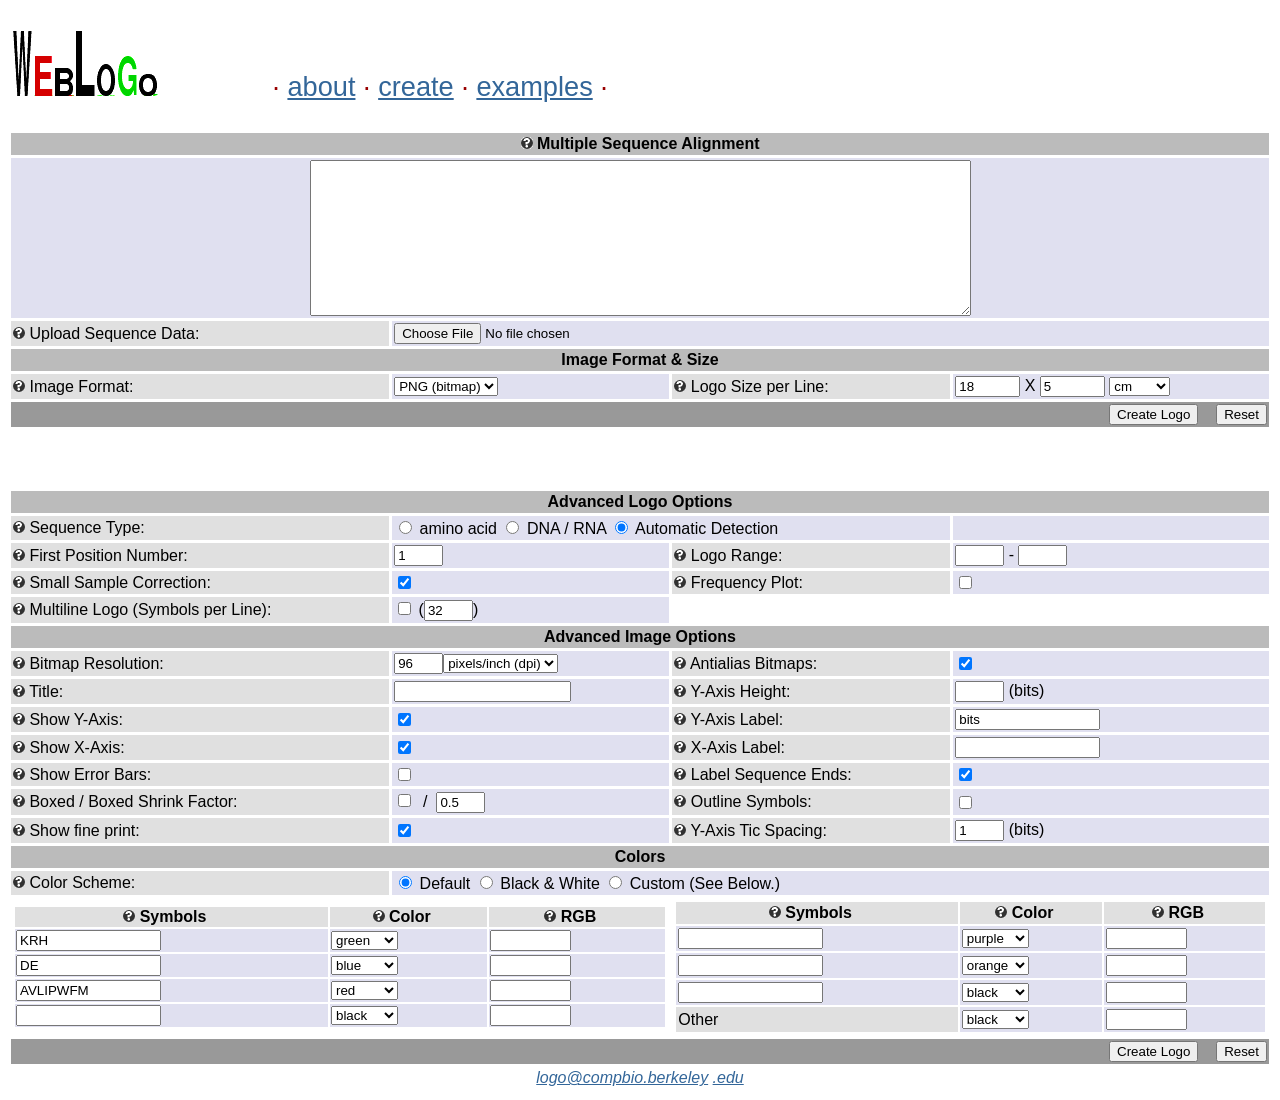
<file: index.html>
<!DOCTYPE html PUBLIC "-//W3C//DTD XHTML 1.0 Transitional//EN" "http://www.w3.org/TR/xhtml1/DTD/xhtml1-transitional.dtd">
<?xml-stylesheet href="logo.css" type="text/css"?>
<html>
<head>
<link rel="stylesheet" type="text/css" href="https://brian122616.github.io/logo.css" />
<style type="text/css">
  td.submit { background: #999;}
  th { background: #bbb;}
  th.sub { background: #e0e0e0;}
  td.label  { background: #e0e0e0;}
  td.input  { background: #e0e0f0;}
  .error  {
        border: solid red;
        border-width: 5px;
        margin-left: 0;
        margin-right: 0;
        color: black;
        text-align: center;
  }

 
</style>
<title>WebLogo - Create Sequence Logos </title>
<meta name="author" content="Gavin E. Crooks" />
<meta name="ID" content="$ID:" />
</head>

<body>

<!-- <form method="post" action="logo.cgi"  > -->
<form method="post" action="http://weblogo.berkeley.edu/logo.cgi" enctype="multipart/form-data">
<table border="0" cellpadding="2" cellspacing="3" width="100%" >


<tr>
<td colspan="4" align="left">
  <h1>
  <a class="in" href="http://weblogo.berkeley.edu/"><img alt="WebLogo" width="146" height="65" border="0" src="weblogologo.png" /></a>
  &nbsp;&nbsp;&nbsp;&nbsp;&nbsp;&nbsp;&nbsp;&nbsp;&nbsp;&nbsp;&nbsp;&nbsp;&nbsp;
  &middot; 
  <a href="./">about</a>&nbsp;&middot;
  <a class="selected" href="logo.cgi">create</a>&nbsp;&middot; 
  <a href="examples.html">examples</a>&nbsp;&middot; 
  </h1></td>
</tr>
<tr>

<td colspan="4" ></td>
</tr>


<!--
<tr >
<td class="submit" align="left" colspan="3">
 &nbsp;
</td>
<td class="submit" align="right" colspan="1">
  <input type="submit" name="command" value="Create Logo" />
  &nbsp;&nbsp;
  <input type="submit" name=".defaults"  value="Reset" />
</td>
</tr>
-->


<tr><th colspan="4" >
<a href="info.html#msa"><img src="info.gif" alt="help" width="12" height="12" border="0" /></a>
Multiple Sequence Alignment
</th></tr>

<tr>
<td colspan="4" class="input" align="center" >
  <textarea name="sequence"  rows="10" cols="80"></textarea>
</td>
</tr>

<tr>
<td colspan="1" class="label">
<a href="info.html#upload"><img src="info.gif" alt="help" width="12" height="12" border="0" /></a>
  Upload Sequence Data: 
</td>
<td colspan="3" class="input">
  <input type="file" name="aligned_file"  />
</td>
</tr>

<tr><th colspan="4" >
Image Format &amp; Size
</th></tr>

<tr>
<td class="label">
  <a href="info.html#format"><img src="info.gif" alt="help" width="12" height="12" border="0" /></a>
  Image Format:
</td>
<td class="input">
  <select name="format" >
<option value="GIF">GIF (bitmap)</option>
<option selected="selected" value="PNG">PNG (bitmap)</option>
<option value="EPS">EPS (vector)</option>
<option value="PDF">PDF (vector)</option>
</select> 
</td>
<td class="label">
  <a href="info.html#size"><img src="info.gif" alt="help" width="12" height="12" border="0" /></a>
  Logo Size per Line:
</td>
<td class="input" >
  <input type="text" name="logowidth" value="18" size="6" maxlength="80" /> X
  <input type="text" name="logoheight" value="5" size="6" maxlength="80" /> 
  <select name="logounits" >
<option selected="selected" value="cm">cm</option>
<option value="inches">inches</option>
<option value="pixels">pixels</option>
<option value="points">points</option>
</select>  
</td>
</tr>


<tr>
<td class="submit" align="right" colspan="4">
  <input type="submit" name="command" value="Create Logo" />
  &nbsp;&nbsp;
  <input type="submit" name=".defaults"  value="Reset" />
</td>
</tr>

<tr><td colspan="4" >
  &nbsp; &nbsp;<br /> <br /> <br />
</td></tr>

<tr><th colspan="4" >
  Advanced Logo Options
</th></tr>

<tr>
<td class="label">
  <a href="info.html#seqtype"><img src="info.gif" alt="help" width="12" height="12" border="0" /></a>
  Sequence Type:
</td>
<td class="input" colspan="2">
  <label><input type="radio" name="kind" value="AA" /> amino acid</label> <label><input type="radio" name="kind" value="NA" /> DNA / RNA</label> <label><input type="radio" name="kind" value="AUTO" checked="checked" /> Automatic Detection</label> 
</td>
<td class="input">
  &nbsp;
</td>
</tr>

<tr>
<td class="label">
<a href="info.html#firstnum"><img src="info.gif" alt="help" width="12" height="12" border="0" /></a>
 First Position Number:
</td>
<td class="input">
  <input type="text" name="firstnum" value="1" size="4" maxlength="80" />
</td>
<td class="label">
  <a href="info.html#range"><img src="info.gif" alt="help" width="12" height="12" border="0" /></a>
  Logo Range:
</td>
<td class="input">
<input type="text" name="logostart"  size="4" maxlength="80" /> - <input type="text" name="logoend"  size="4" maxlength="80" />
</td>
</tr>

<tr>
<td class="label">
  <a href="info.html#ssc"><img src="info.gif" alt="help" width="12" height="12" border="0" /></a>  
  Small Sample Correction:
</td>
<td class="input">
  <label><input type="checkbox" name="smallsamplecorrection" value="on" checked="checked" /></label>
</td>

<td class="label">
  <a href="info.html#uniform"><img src="info.gif" alt="help" width="12" height="12" border="0" /></a>  
  Frequency Plot:
</td>
<td class="input">
  <label><input type="checkbox" name="stretch" value="on" /></label>
</td>
</tr>



<td class="label">
  <a href="info.html#multiline"><img src="info.gif" alt="help" width="12" height="12" border="0" /></a>  
  Multiline Logo (Symbols per Line):
</td>

<td class="input">
  <label><input type="checkbox" name="multiline" value="on" /></label>
 (<input type="text" name="symbolsperline" value="32" size="4" maxlength="4" />)
</td>
</tr>




<tr><th colspan="4" >
  Advanced Image Options
</th></tr>



<tr>
<td class="label">
  <a href="info.html#res"><img src="info.gif" alt="help" width="12" height="12" border="0" /></a>
  Bitmap Resolution:   
</td>
<td class="input">
  <input type="text" name="res" value="96" size="4" maxlength="8" /><select name="res_units" >
<option value="ppc">pixels/cm</option>
<option selected="selected" value="ppi">pixels/inch (dpi)</option>
<option value="ppp">pixels/point</option>
</select>
</td>
<td class="label">
  <a href="info.html#antialias"><img src="info.gif" alt="help" width="12" height="12" border="0" /></a>
  Antialias Bitmaps:
</td>
<td class="input">
  <label><input type="checkbox" name="antialias" value="on" checked="checked" /></label>
</td>
</tr>



<tr>
<td class="label">
  <a href="info.html#title"><img src="info.gif" alt="help" width="12" height="12" border="0" /></a>
  Title:
</td>
<td class="input" colspan="1">
  <input type="text" name="title"  size="20" maxlength="80" /> 
</td>
<td class="label">
 <a href="info.html#barbits"><img src="info.gif" alt="help" width="12" height="12" border="0" /></a>
 Y-Axis Height:
</td>
<td class="input">
  <input type="text" name="barbits"  size="4" maxlength="80" /> (bits)
</td>
</tr>


<tr>
<td class="label">
  <a href="info.html#yaxis"><img src="info.gif" alt="help" width="12" height="12" border="0" /></a>
  Show Y-Axis:
</td>
<td class="input">
  <label><input type="checkbox" name="yaxis" value="on" checked="checked" /></label> 
</td>
<td class="label">
  <a href="info.html#yaxis_label"><img src="info.gif" alt="help" width="12" height="12" border="0" /></a>
  Y-Axis Label:
</td>
<td class="input">
  <input type="text" name="yaxis_label" value="bits" size="16" maxlength="32" />  
</td>
</tr>

<tr>

<td class="label">
  <a href="info.html#xaxis"><img src="info.gif" alt="help" width="12" height="12" border="0" /></a>
  Show X-Axis:
</td>
<td class="input">
  <label><input type="checkbox" name="xaxis" value="on" checked="checked" /></label>
</td>
<td class="label">
  <a href="info.html#xaxis_label"><img src="info.gif" alt="help" width="12" height="12" border="0" /></a>
  X-Axis Label:
</td>
<td class="input">
  <input type="text" name="xaxis_label"  size="16" maxlength="32" />  
</td>
</tr>


<tr>
<td class="label">
  <a href="info.html#errbar"><img src="info.gif" alt="help" width="12" height="12" border="0" /></a>
  Show Error Bars:
</td>
<td class="input">
 <label><input type="checkbox" name="errbar" value="on" /></label>
</td>

<td class="label">
  <a href="info.html#ends"><img src="info.gif" alt="help" width="12" height="12" border="0" /></a>
  Label Sequence Ends:
</td>
<td class="input">
  <label><input type="checkbox" name="showends" value="on" checked="checked" /></label> 
</td>
</tr>


<tr>
<td class="label">
  <a href="info.html#boxed"><img src="info.gif" alt="help" width="12" height="12" border="0" /></a>
  Boxed / Boxed Shrink Factor:
</td>
<td class="input" colspan="1">
  <label><input type="checkbox" name="box" value="on" /></label> 
  &nbsp;/&nbsp;
  <input type="text" name="shrink" value="0.5" size="4" maxlength="80" /> 
</td>
<td class="label" colspan="1">
  <a href="info.html#outline"><img src="info.gif" alt="help" width="12" height="12" border="0" /></a>
  Outline Symbols:
</td>
<td class="input" colspan="1">
  <label><input type="checkbox" name="outline" value="on" /></label>
</td>
</tr>

<tr>
<td class="label">
  <a href="info.html#fineprint"><img src="info.gif" alt="help" width="12" height="12" border="0" /></a>
  Show fine print:
</td>
<td class="input" colspan="1">
  <label><input type="checkbox" name="fineprint" value="on" checked="checked" /></label>&nbsp; 
</td>
<td class="label">
 <a href="info.html#ticbits"><img src="info.gif" alt="help" width="12" height="12" border="0" /></a>
 Y-Axis Tic Spacing:
</td>
<td class="input">
  <input type="text" name="ticbits" value="1" size="4" maxlength="80" /> (bits)
</td>
</tr>





<tr><th colspan="4">
  Colors
</th></tr>

<tr>
<td class="label">
  <a href="info.html#colors"><img src="info.gif" alt="help" width="12" height="12" border="0" /></a>
  Color Scheme:
</td>
<td class="input" colspan="3">
  <label><input type="radio" name="colorscheme" value="DEFAULT" checked="checked" /> Default</label> <label><input type="radio" name="colorscheme" value="BW" /> Black &amp; White</label> <label><input type="radio" name="colorscheme" value="CUSTOM" /> Custom</label> (See Below.)
</td>
</tr>

<tr><td colspan="2">
<table width="100%" border="0" cellpadding="1" cellspacing="2" >
<tr>
  <th class="sub">
    <a href="info.html#color_sym"><img src="info.gif" alt="help" width="12" height="12" border="0" /></a>
    Symbols &nbsp;&nbsp;
  </th>
  <th class="sub">
    <a href="info.html#color_color"><img src="info.gif" alt="help" width="12" height="12" border="0" /></a>
    Color &nbsp;&nbsp;
  </th>
  <th class="sub">
    <a href="info.html#color_rgb"><img src="info.gif" alt="help" width="12" height="12" border="0" /></a>
    RGB &nbsp;&nbsp;
  </th>
</tr>
<tr><td class="input"><input type="text" name="symbol1" value="KRH" size="16" maxlength="32" /></td><td class="input"><select name="color1" >
<option value="black">black</option>
<option value="red">red</option>
<option selected="selected" value="green">green</option>
<option value="blue">blue</option>
<option value="yellow">yellow</option>
<option value="purple">purple</option>
<option value="orange">orange</option>
<option value="RGB=&gt;">RGB=&gt;</option>
</select></td><td class="input"><input type="text" name="rgb1"  size="8" maxlength="8" /></td></tr>
<tr><td class="input"><input type="text" name="symbol2" value="DE" size="16" maxlength="32" /></td><td class="input"><select name="color2" >
<option value="black">black</option>
<option value="red">red</option>
<option value="green">green</option>
<option selected="selected" value="blue">blue</option>
<option value="yellow">yellow</option>
<option value="purple">purple</option>
<option value="orange">orange</option>
<option value="RGB=&gt;">RGB=&gt;</option>
</select></td><td class="input"><input type="text" name="rgb2"  size="8" maxlength="8" /></td></tr>
<tr><td class="input"><input type="text" name="symbol3" value="AVLIPWFM" size="16" maxlength="32" /></td><td class="input"><select name="color3" >
<option value="black">black</option>
<option selected="selected" value="red">red</option>
<option value="green">green</option>
<option value="blue">blue</option>
<option value="yellow">yellow</option>
<option value="purple">purple</option>
<option value="orange">orange</option>
<option value="RGB=&gt;">RGB=&gt;</option>
</select></td><td class="input"><input type="text" name="rgb3"  size="8" maxlength="8" /></td></tr>
<tr><td class="input"><input type="text" name="symbol4"  size="16" maxlength="32" /></td><td class="input"><select name="color4" >
<option selected="selected" value="black">black</option>
<option value="red">red</option>
<option value="green">green</option>
<option value="blue">blue</option>
<option value="yellow">yellow</option>
<option value="purple">purple</option>
<option value="orange">orange</option>
<option value="RGB=&gt;">RGB=&gt;</option>
</select></td><td class="input"><input type="text" name="rgb4"  size="8" maxlength="8" /></td></tr>
</table>
</td><td colspan="2">
<table width="100%" border="0" cellpadding="2"
cellspacing="2" >
<tr>
  <th class="sub">
    <a href="info.html#color_sym"><img src="info.gif" alt="help" width="12" height="12" border="0" /></a>
    Symbols &nbsp;&nbsp;
  </th>
  <th class="sub">
    <a href="info.html#color_color"><img src="info.gif" alt="help" width="12" height="12" border="0" /></a>
    Color &nbsp;&nbsp;
  </th>
  <th class="sub">
    <a href="info.html#color_rgb"><img src="info.gif" alt="help" width="12" height="12" border="0" /></a>
    RGB &nbsp;&nbsp;
  </th>
</tr>
<tr><td class="input"><input type="text" name="symbol5"  size="16" maxlength="32" /></td><td class="input"><select name="color5" >
<option value="black">black</option>
<option value="red">red</option>
<option value="green">green</option>
<option value="blue">blue</option>
<option value="yellow">yellow</option>
<option selected="selected" value="purple">purple</option>
<option value="orange">orange</option>
<option value="RGB=&gt;">RGB=&gt;</option>
</select></td><td class="input"><input type="text" name="rgb5"  size="8" maxlength="8" /></td></tr>
<tr><td class="input"><input type="text" name="symbol6"  size="16" maxlength="32" /></td><td class="input"><select name="color6" >
<option value="black">black</option>
<option value="red">red</option>
<option value="green">green</option>
<option value="blue">blue</option>
<option value="yellow">yellow</option>
<option value="purple">purple</option>
<option selected="selected" value="orange">orange</option>
<option value="RGB=&gt;">RGB=&gt;</option>
</select></td><td class="input"><input type="text" name="rgb6"  size="8" maxlength="8" /></td></tr>
<tr><td class="input"><input type="text" name="symbol7"  size="16" maxlength="32" /></td><td class="input"><select name="color7" >
<option selected="selected" value="black">black</option>
<option value="red">red</option>
<option value="green">green</option>
<option value="blue">blue</option>
<option value="yellow">yellow</option>
<option value="purple">purple</option>
<option value="orange">orange</option>
<option value="RGB=&gt;">RGB=&gt;</option>
</select></td><td class="input"><input type="text" name="rgb7"  size="8" maxlength="8" /></td></tr>
<tr><td class="label">Other</td><td class="input"><select name="color0" >
<option selected="selected" value="black">black</option>
<option value="red">red</option>
<option value="green">green</option>
<option value="blue">blue</option>
<option value="yellow">yellow</option>
<option value="purple">purple</option>
<option value="orange">orange</option>
<option value="RGB=&gt;">RGB=&gt;</option>
</select></td><td class="input"><input type="text" name="rgb0"  size="8" maxlength="8" /></td></tr>
</table>
</td></tr>

<tr>
<td class="submit" align="right" colspan="4">
  <input type="submit" name="command" value="Create Logo" />
  &nbsp;&nbsp;
  <input type="submit" name=".defaults"  value="Reset" />
</td>
</tr>


<tr><td colspan="4" align="center">
<address>
<a href="mailto:logo@compbio.berkeley.edu">logo@compbio.berkeley</a>
<a class="out" href="http://threeplusone.com/">.edu</a>
</address>
</td>
</tr>

</table>
</form>



</body>
</html>
</file>
